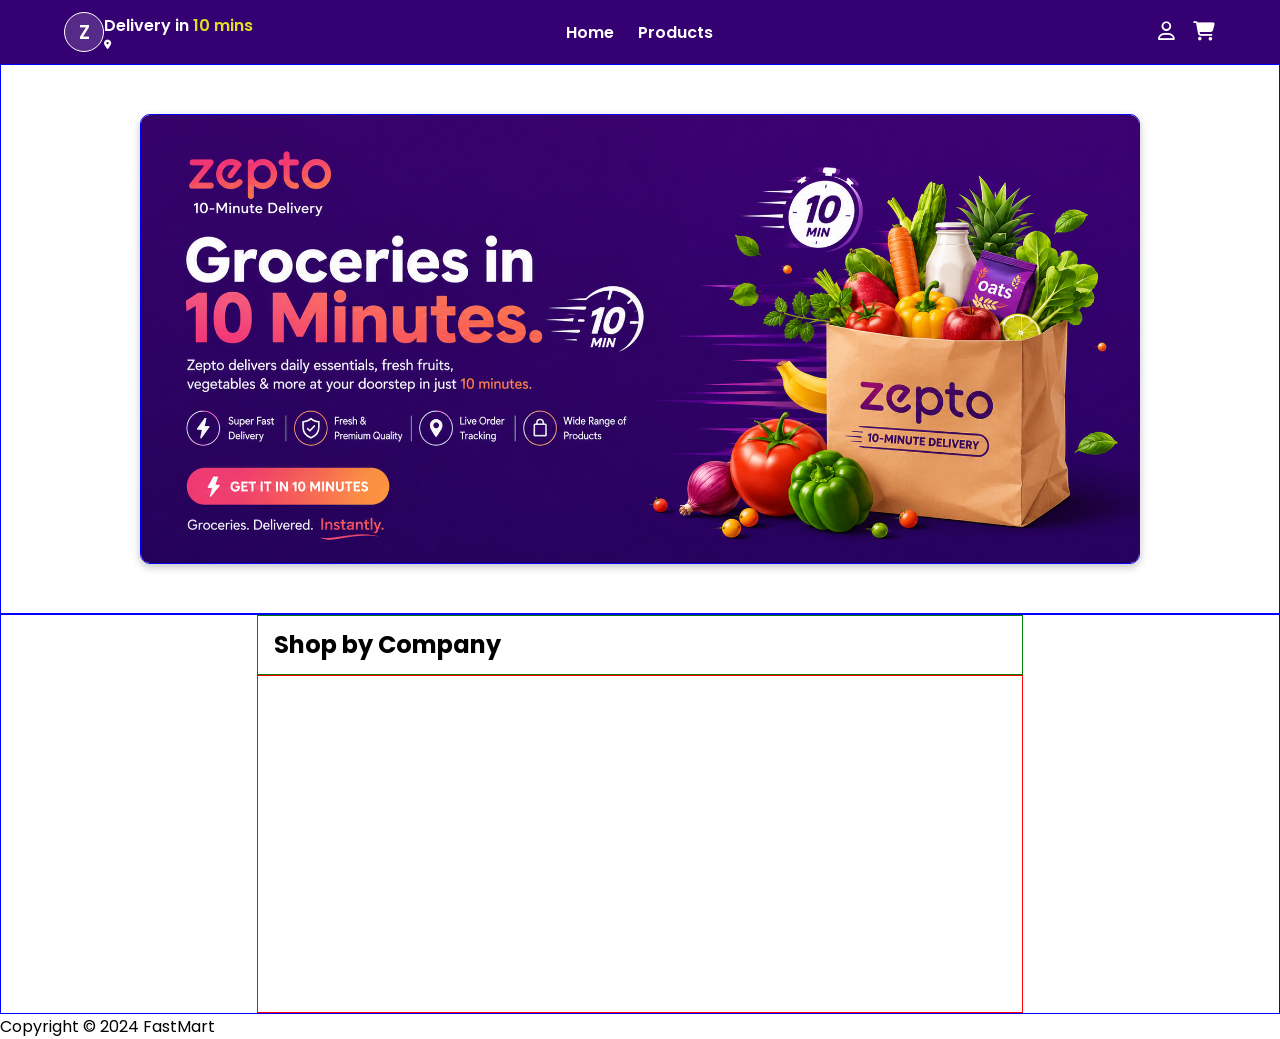
<file: index.html>
<!DOCTYPE html>
<html lang="en">
<head>
    <meta charset="UTF-8">
    <meta name="viewport" content="width=device-width, initial-scale=1.0">
    <title>FastMart Application</title>
    
    <link rel="stylesheet" href="style.css">
    
    <link rel="shortcut icon" href="./asserts/logo.png">
    <link rel="stylesheet" href="https://cdnjs.cloudflare.com/ajax/libs/font-awesome/6.7.2/css/all.min.css" integrity="sha512-Evv84Mr4kqVGRNSgIGL/F/aIDqQb7xQ2vcrdIwxfjThSH8CSR7PBEakCr51Ck+w+/U6swU2Im1vVX0SVk9ABhg==" crossorigin="anonymous" referrerpolicy="no-referrer" />
    <body>
    <nav>
    
        <section id="nav1">
            <aside id="logo-sidebar">
                <div id="logo">Z</div>
                <div id="address">
                    <p>Delivery in <span>10 mins</span></p>
                    <p id="location" ><i class="fa-solid fa-location-dot"></i></p>
                </div>
                
            </aside>
            <aside id="links">
                <a href="./index.html" class="active">Home</a>
                <a href="./products.html" >Products</a>
            </aside>
            <aside id="user-cart">
                <i class="fa-regular fa-user"></i>
                <i class="fa-solid fa-cart-shopping"></i>
            </aside>
        </section>

    </nav>

    <header>
        <div id="banner-container">
            <img src="./asserts/hero-background-1.png" alt="banner1">
            <img src="./asserts/hero-background-2.png" alt="banner2">
            <img src="./asserts/hero-background-1.png" alt="banner3">
        </div>
    </header>


    <!-- catagory -->
     <section id="catagory">
        <article id="catagory-title">
            <h2>Shop by Company</h2>
        </article>
        <article id="catagory_items"></article>

     </section>

     <footer>
        <p>Copyright &copy; 2024 FastMart</p>

    <script src="./script.js"></script>
</body>
</html>
</file>
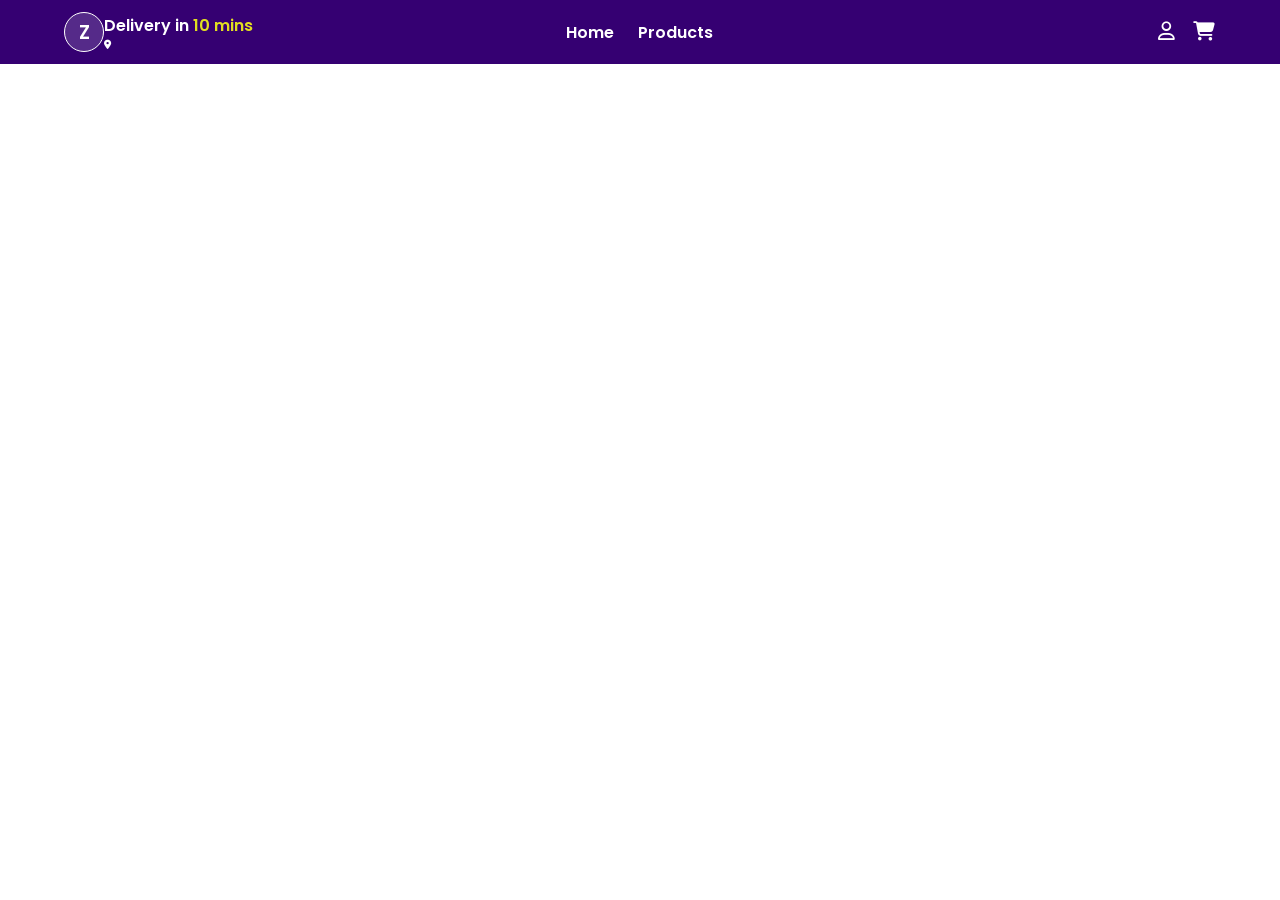
<file: products.html>
<!DOCTYPE html>
<html lang="en">

  <head>
    <meta charset="UTF-8">
    <meta name="viewport" content="width=device-width, initial-scale=1.0">
    <title>FastMart Application</title>
    <link rel="stylesheet" href="./Products.css">
    <link rel="shortcut icon" href="./assets/zepto-favicon.webp" type="image/x-icon">
    <link rel="stylesheet" href="https://cdnjs.cloudflare.com/ajax/libs/font-awesome/6.7.2/css/all.min.css"
      integrity="sha512-Evv84Mr4kqVGRNSgIGL/F/aIDqQb7xQ2vcrdIwxfjThSH8CSR7PBEakCr51Ck+w+/U6swU2Im1vVX0SVk9ABhg=="
      crossorigin="anonymous" referrerpolicy="no-referrer" />
  </head>

  <body>
    <nav>
        
      <section id="nav1">
          <aside id="logo-sidebar">
              <div id="logo">Z</div>
              <div id="address">
                  <p>Delivery in <span>10 mins</span></p>
                  <p id="location" ><i class="fa-solid fa-location-dot"></i></p>
              </div>
              
          </aside>
          <aside id="links">
              <a href="./index.html" >Home</a>
              <a href="./products.html" class="active">Products</a>
          </aside>
          <aside id="user-cart">
              <i class="fa-regular fa-user"></i>
              <i class="fa-solid fa-cart-shopping"></i>
          </aside>
      </section>

    </nav>


    <script src="Products.js"></script>
  </body>
</html>
</file>
<file: style.css>
@import url('https://fonts.googleapis.com/css2?family=Poppins:ital,wght@0,100;0,200;0,300;0,400;0,500;0,600;0,700;0,800;0,900;1,100;1,200;1,300;1,400;1,500;1,600;1,700;1,800;1,900&display=swap');

*{
    margin: 0;
    box-sizing: border-box;
    font-family:"Poppins",sans-serif ;
}
nav{

    padding: 2rem 4rem;
    width: 100%;
    height: 3rem;
    display: flex;
    flex-direction: column;
    justify-content: center;
    background-color: rgb(53, 0, 114);
    

}
#nav1{

    flex-basis: 50%;
    display: flex;
    
   
}
#logo-sidebar{

    flex-basis: 33.3%;
    display: flex;
    justify-content: flex-start;
    align-items: center;

    
}
#logo{
    border: 1px solid white;
    height: 2.5rem;
    width: 2.5rem;
    display: flex;
    justify-content: center;
    align-items: center;
    color: #fff;
    font-weight: 600;
    font-size: 1.2rem;
    border-radius: 50%;
    background-color: rgba(225, 225, 235,0.186);
}
#address>p:first-child{
    color: #fff;
    font-weight: 600;
}

#address>p:first-child>span{
    color: rgb(225, 223, 32);
}
#location{
    color: #fff;
    font-size: 0.6rem;
    font-weight: 400;
    cursor: pointer;
}

#links{
    flex-basis: 33.3%;
    display: flex;
    justify-content: center;
    align-items: center;
    gap: 1.5rem;

}
#links>a{
    color: #fff;
    text-decoration: none;
    font-weight: 600;
}

#user-cart{


    flex-basis: 33.3%;
    display: flex;
    justify-content: flex-end;
    align-items: center;
    color: #fff;
    font-size: 1.2rem;
    gap: 1.1rem;

}
header{
    border: 1px solid blue;
    display: flex;
    justify-content: center;
    align-items: center;
    height: 550px;
    padding: 5rem 0
}
#banner-container{
    border: 1px solid blue;
    width: 1000px;
    height: 450px;
    border-radius: 10px;
    box-shadow: rgba(0, 0, 0, 0.24) 0px 3px 8px;
    display: flex;
    overflow: hidden;
}
#banner-container>img{
    min-width: 100%;
    min-height: 100%;
    animation: slider 5s 100ms ease infinite alternate ;
}
/* @keyframes slider{
    0%{
        transform: translate(0);
    }
      16.5% {
    transform: translateX(0);
  }
    33%{
        transform: translate(-100%);
    }
    66%{
        transform: translate(-200%);
    }
    
} */
 @keyframes slider {
  0% {
    transform: translateX(0);
  }
  16.5% {
    transform: translateX(0);
  }
  33% {
    transform: translateX(-100%);
  }
  49.5% {
    transform: translateX(-100%);
  }
  66% {
    transform: translateX(-200%);
  }
  100% {
    transform: translateX(-200%);
  }
}

#catagory{
    border: 1px solid blue;
    display: flex;
    /* align-items: center; */
    flex-direction: column;
    height: 400px;
    padding: 0 20%
}
#catagory-title{
    border: 1px solid green;

    flex-basis: 15%;
    padding: 0px 1rem;
    display: flex;
    justify-content: flex-start;
    align-items: center;
    text-align: center;
}
#catagory_items{
    border: 1px solid red;
    flex-basis: 85%;
    display: flex;
    flex-wrap: wrap;

    justify-content: space-evenly;
    align-items: center;
}
.catagory-card{
    border: 1px solid yellow;
    height: 7rem;
    width: 7rem;
    display: flex;
    flex-direction: column;
    justify-content: space-evenly;
    align-items: center;
}
.catagory-img{
    border: 1px solid black;
    height: 3.5rem;
    width: 3.5rem;
    display: flex;
    justify-content: center;
    align-items: center;
    border-radius:10px;
    background-color: #ff0000;    
}
.catagory-name {
  font-size: 0.67rem;
  font-weight: 600;
  text-align: center;

}
</file>
<file: Products.css>
@import url('https://fonts.googleapis.com/css2?family=Poppins:ital,wght@0,100;0,200;0,300;0,400;0,500;0,600;0,700;0,800;0,900;1,100;1,200;1,300;1,400;1,500;1,600;1,700;1,800;1,900&display=swap');

*{
    margin: 0;
    box-sizing: border-box;
    font-family:"Poppins",sans-serif ;
}
nav{

    padding: 2rem 4rem;
    width: 100%;
    height: 3rem;
    display: flex;
    flex-direction: column;
    justify-content: center;
    background-color: rgb(53, 0, 114);
    

}
#nav1{

    flex-basis: 50%;
    display: flex;
    
   
}
#logo-sidebar{

    flex-basis: 33.3%;
    display: flex;
    justify-content: flex-start;
    align-items: center;

    
}
#logo{
    border: 1px solid white;
    height: 2.5rem;
    width: 2.5rem;
    display: flex;
    justify-content: center;
    align-items: center;
    color: #fff;
    font-weight: 600;
    font-size: 1.2rem;
    border-radius: 50%;
    background-color: rgba(225, 225, 235,0.186);
}
#address>p:first-child{
    color: #fff;
    font-weight: 600;
}

#address>p:first-child>span{
    color: rgb(225, 223, 32);
}
#location{
    color: #fff;
    font-size: 0.6rem;
    font-weight: 400;
    cursor: pointer;
}

#links{
    flex-basis: 33.3%;
    display: flex;
    justify-content: center;
    align-items: center;
    gap: 1.5rem;

}
#links>a{
    color: #fff;
    text-decoration: none;
    font-weight: 600;
}

#user-cart{


    flex-basis: 33.3%;
    display: flex;
    justify-content: flex-end;
    align-items: center;
    color: #fff;
    font-size: 1.2rem;
    gap: 1.1rem;

}
</file>
